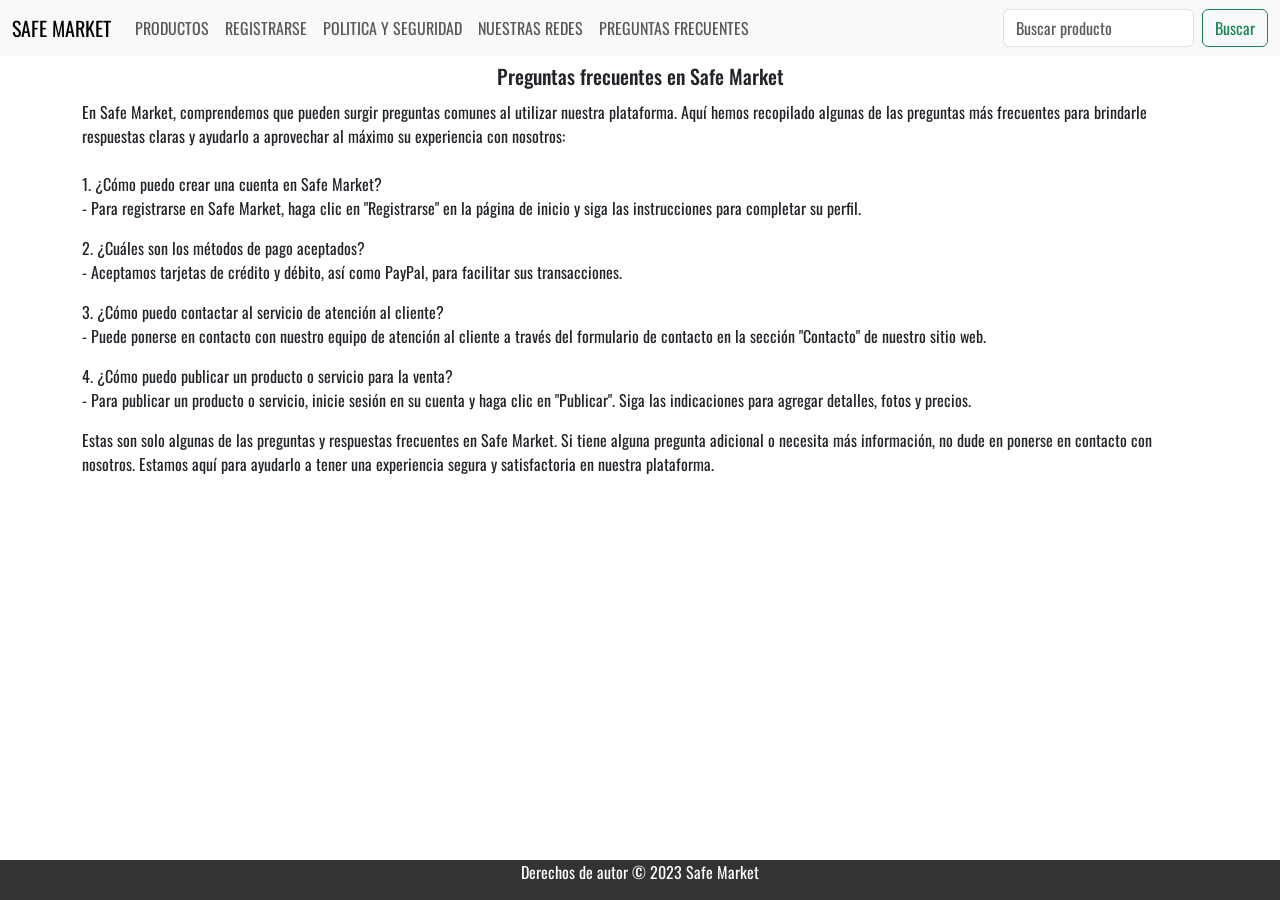
<file: SAFE MARKET/pages/faq.html>
<!DOCTYPE html>
<html lang="en">
<head>
    <meta charset="UTF-8">
    <meta name="viewport" content="width=device-width, initial-scale=1.0">
    <link rel="icon" href="/assets/favicon.ico" type="image/x-icon">
    <meta name="description" content="Compras en línea seguras y confiables en Safe Market. Descubre productos de calidad y transacciones protegidas.">
    <title>Document</title>
    <link href="https://cdn.jsdelivr.net/npm/bootstrap@5.3.2/dist/css/bootstrap.min.css" rel="stylesheet" integrity="sha384-T3c6CoIi6uLrA9TneNEoa7RxnatzjcDSCmG1MXxSR1GAsXEV/Dwwykc2MPK8M2HN" crossorigin="anonymous">
    <link rel="stylesheet" href="../css/styles.css">
    <link href="https://fonts.googleapis.com/css2?family=Oswald&display=swap" rel="stylesheet">
</head>
<body>
    <header>
    <nav class="navbar navbar-expand-lg bg-body-tertiary">
        <div class="container-fluid">
          <a class="navbar-brand" href="../index.html">SAFE MARKET</a>
          <button class="navbar-toggler" type="button" data-bs-toggle="collapse" data-bs-target="#navbarSupportedContent" aria-controls="navbarSupportedContent" aria-expanded="false" aria-label="Toggle navigation">
            <span class="navbar-toggler-icon"></span>
          </button>
          <div class="collapse navbar-collapse" id="navbarSupportedContent">
            <ul class="navbar-nav me-auto mb-2 mb-lg-0">
              <li class="nav-item">
                <a class="nav-link" aria-current="page" href="./products.html">PRODUCTOS</a>
              </li>
              <li class="nav-item">
                <a class="nav-link" aria-current="page" href="./register.html">REGISTRARSE</a>
              </li>
              <li class="nav-item">
                <a class="nav-link" aria-current="page" href="./security polities.html">POLITICA Y SEGURIDAD</a>
              </li>
              <li class="nav-item">
                <a class="nav-link" aria-current="page" href="./social medias.html">NUESTRAS REDES</a>
              </li>
              <li class="nav-item">
                <a class="nav-link" aria-current="page" href="./faq.html">PREGUNTAS FRECUENTES</a>
              </li>
            </ul>

            <form class="d-flex" role="search">
              <input class="form-control me-2" type="search" placeholder="Buscar producto" aria-label="Search">
              <button class="btn btn-outline-success" type="submit">Buscar</button>
            </form>
          </div>
        </div>
      </nav>
    </header>
    <div class="container-sm pb-5 text-color ">
      <h5 class="text-center pb-1 pt-2">Preguntas frecuentes en Safe Market</h5>
      En Safe Market, comprendemos que pueden surgir preguntas comunes al utilizar nuestra plataforma. Aquí hemos recopilado algunas de las preguntas más frecuentes para brindarle respuestas claras y ayudarlo a aprovechar al máximo su experiencia con nosotros:
      <br><br>
      <p>1. ¿Cómo puedo crear una cuenta en Safe Market?
      <br>- Para registrarse en Safe Market, haga clic en "Registrarse" en la página de inicio y siga las instrucciones para completar su perfil.
      <p>2. ¿Cuáles son los métodos de pago aceptados?
      <br> - Aceptamos tarjetas de crédito y débito, así como PayPal, para facilitar sus transacciones.
      <br>
      <p>3. ¿Cómo puedo contactar al servicio de atención al cliente?
      <br>- Puede ponerse en contacto con nuestro equipo de atención al cliente a través del formulario de contacto en la sección "Contacto" de nuestro sitio web.

      <p>4. ¿Cómo puedo publicar un producto o servicio para la venta?
      <br>- Para publicar un producto o servicio, inicie sesión en su cuenta y haga clic en "Publicar". Siga las indicaciones para agregar detalles, fotos y precios.
      <p>Estas son solo algunas de las preguntas y respuestas frecuentes en Safe Market. Si tiene alguna pregunta adicional o necesita más información, no dude en ponerse en contacto con nosotros. Estamos aquí para ayudarlo a tener una experiencia segura y satisfactoria en nuestra plataforma.
    </div>
    <footer class="container-fluid fixed-bottom">
      <p>Derechos de autor © 2023 Safe Market</p>
    </footer>
    <script src="https://cdn.jsdelivr.net/npm/bootstrap@5.3.2/dist/js/bootstrap.bundle.min.js" integrity="sha384-C6RzsynM9kWDrMNeT87bh95OGNyZPhcTNXj1NW7RuBCsyN/o0jlpcV8Qyq46cDfL" crossorigin="anonymous"></script>
</body>
</html>
</file>
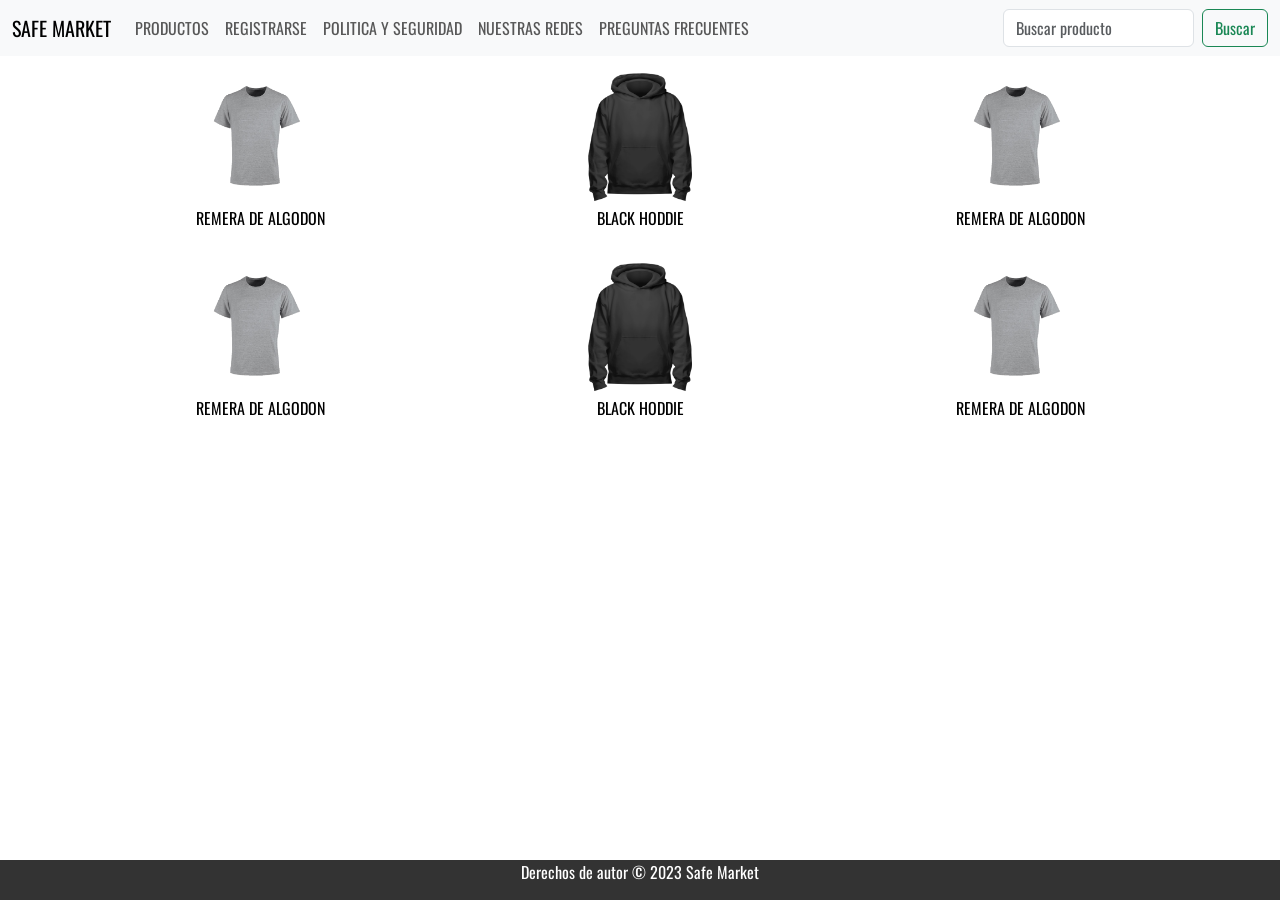
<file: SAFE MARKET/pages/products.html>
<!DOCTYPE html>
<html lang="es">
<head>
    <meta charset="UTF-8">
    <meta name="viewport" content="width=device-width, initial-scale=1.0">
    <link rel="icon" href="/assets/favicon.ico" type="image/x-icon">
    <meta name="description" content="Compras en línea seguras y confiables en Safe Market. Descubre productos de calidad y transacciones protegidas.">
    <title>Document</title>
    <link href="https://cdn.jsdelivr.net/npm/bootstrap@5.3.2/dist/css/bootstrap.min.css" rel="stylesheet" integrity="sha384-T3c6CoIi6uLrA9TneNEoa7RxnatzjcDSCmG1MXxSR1GAsXEV/Dwwykc2MPK8M2HN" crossorigin="anonymous">
    <link rel="stylesheet" href="../css/styles.css">
    <link href="https://fonts.googleapis.com/css2?family=Oswald&display=swap" rel="stylesheet">
</head>
<body>
    <header>
        <nav class="navbar navbar-expand-lg bg-body-tertiary">
            <div class="container-fluid">
              <a class="navbar-brand" href="../index.html">SAFE MARKET</a>
              <button class="navbar-toggler" type="button" data-bs-toggle="collapse" data-bs-target="#navbarSupportedContent" aria-controls="navbarSupportedContent" aria-expanded="false" aria-label="Toggle navigation">
                <span class="navbar-toggler-icon"></span>
              </button>
              <div class="collapse navbar-collapse" id="navbarSupportedContent">
                <ul class="navbar-nav me-auto mb-2 mb-lg-0">
                  <li class="nav-item">
                    <a class="nav-link" aria-current="page" href="./products.html">PRODUCTOS</a>
                  </li>
                  <li class="nav-item">
                    <a class="nav-link" aria-current="page" href="./register.html">REGISTRARSE</a>
                  </li>
                  <li class="nav-item">
                    <a class="nav-link" aria-current="page" href="./security polities.html">POLITICA Y SEGURIDAD</a>
                  </li>
                  <li class="nav-item">
                    <a class="nav-link" aria-current="page" href="./social medias.html">NUESTRAS REDES</a>
                  </li>
                  <li class="nav-item">
                    <a class="nav-link" aria-current="page" href="./faq.html">PREGUNTAS FRECUENTES</a>
                  </li>
                </ul>
                <form class="d-flex" role="search">
                  <input class="form-control me-2" type="search" placeholder="Buscar producto" aria-label="Search">
                  <button class="btn btn-outline-success" type="submit">Buscar</button>
                </form>
              </div>
            </div>
          </nav>
    </header>    

    <div>
        <div class="container text-center">
            <div class="row">
              <div class="col">
                <a href="">
                    <img class="products-images" src="../assets/Remera-Algodon.png" alt="Remera de algodon de color gris">
                    <p class="products-title">REMERA DE ALGODON</p>
                </a>
              </div>
              <div class="col">
                <a href="">
                    <img class="products-images" src="../assets/hoddie-black.png" alt="buzo de color negro con capucha">
                    <p class="products-title">BLACK HODDIE</p>
                </a>
              </div>
              <div class="col">
                <a href="">
                    <img class="products-images" src="../assets/Remera-Algodon.png" alt="Remera de algodon de color gris">
                    <p class="products-title" >REMERA DE ALGODON</p>
                </a>
              </div>
            </div>
            <div class="row">
                <div class="col">
                    <a href="">
                        <img class="products-images" src="../assets/Remera-Algodon.png" alt="Remera de algodon de color gris">
                        <p class="products-title" >REMERA DE ALGODON</p>
                    </a>
                </div>
                <div class="col">
                    <a href="">
                        <img class="products-images" src="../assets/hoddie-black.png" alt="buzo de color negro con capucha">
                        <p class="products-title" >BLACK HODDIE</p>
                    </a>
                </div>
                <div class="col">
                    <a href="">
                        <img class="products-images" src="../assets/Remera-Algodon.png" alt="Remera de algodon de color gris">
                        <p class="products-title" >REMERA DE ALGODON</p>
                    </a>
                </div>
              </div>
          </div>
    </div>

    <footer class="container-fluid fixed-bottom">
      <p>Derechos de autor © 2023 Safe Market</p>
    </footer>
    <script src="https://cdn.jsdelivr.net/npm/bootstrap@5.3.2/dist/js/bootstrap.bundle.min.js" integrity="sha384-C6RzsynM9kWDrMNeT87bh95OGNyZPhcTNXj1NW7RuBCsyN/o0jlpcV8Qyq46cDfL" crossorigin="anonymous"></script>
</body>
</html>
</file>
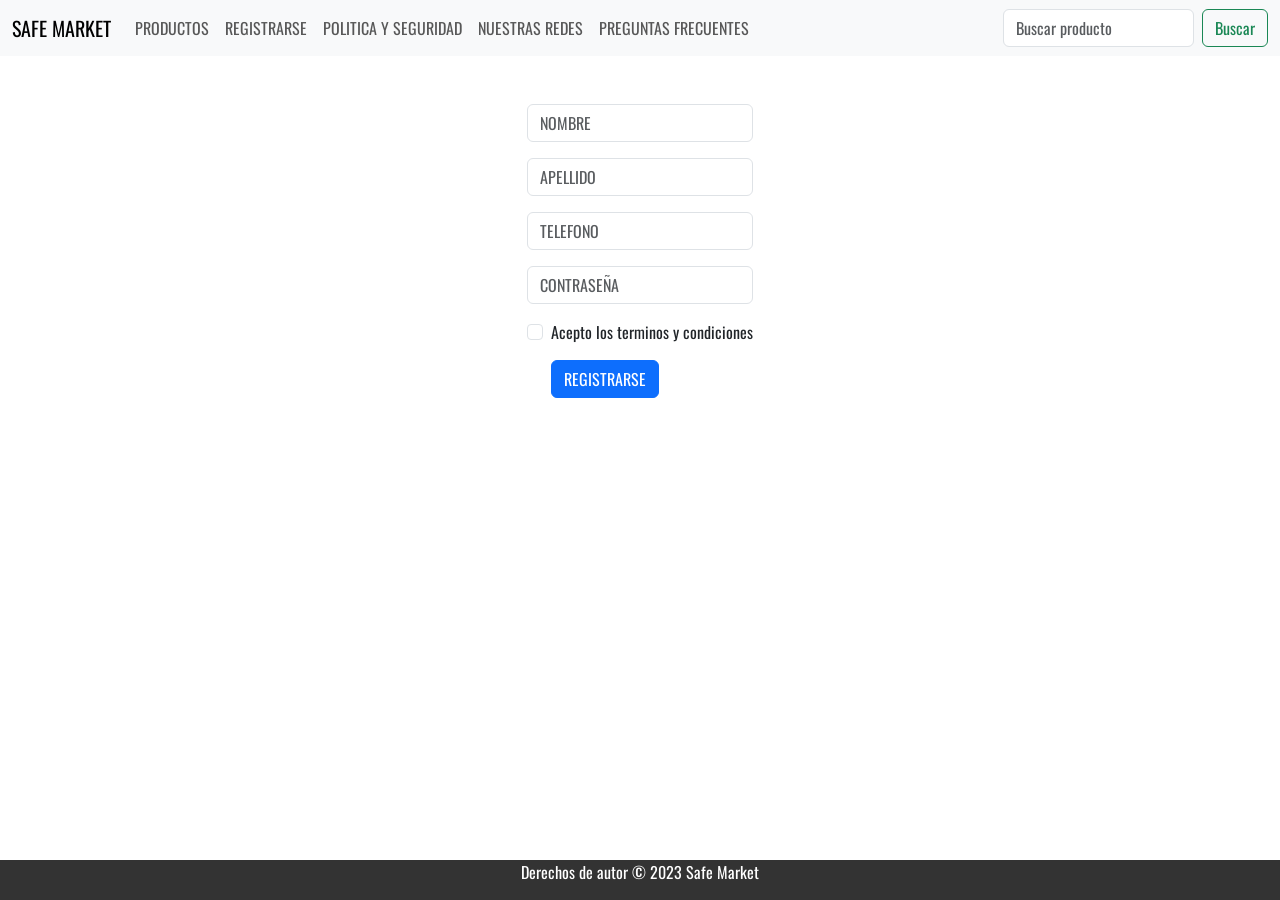
<file: SAFE MARKET/pages/register.html>
<!DOCTYPE html>
<html lang="en">
<head>
    <meta charset="UTF-8">
    <meta name="viewport" content="width=device-width, initial-scale=1.0">
    <link rel="icon" href="/assets/favicon.ico" type="image/x-icon">
    <meta name="description" content="Compras en línea seguras y confiables en Safe Market. Descubre productos de calidad y transacciones protegidas.">
    <title>Document</title>
    <link href="https://cdn.jsdelivr.net/npm/bootstrap@5.3.2/dist/css/bootstrap.min.css" rel="stylesheet" integrity="sha384-T3c6CoIi6uLrA9TneNEoa7RxnatzjcDSCmG1MXxSR1GAsXEV/Dwwykc2MPK8M2HN" crossorigin="anonymous">
    <link rel="stylesheet" href="../css/styles.css">
    <link href="https://fonts.googleapis.com/css2?family=Oswald&display=swap" rel="stylesheet">
</head>
<body>
    <header>
    <nav class="navbar navbar-expand-lg bg-body-tertiary">
        <div class="container-fluid">
          <a class="navbar-brand" href="../index.html">SAFE MARKET</a>
          <button class="navbar-toggler" type="button" data-bs-toggle="collapse" data-bs-target="#navbarSupportedContent" aria-controls="navbarSupportedContent" aria-expanded="false" aria-label="Toggle navigation">
            <span class="navbar-toggler-icon"></span>
          </button>
          <div class="collapse navbar-collapse" id="navbarSupportedContent">
            <ul class="navbar-nav me-auto mb-2 mb-lg-0">
              <li class="nav-item">
                <a class="nav-link" aria-current="page" href="./products.html">PRODUCTOS</a>
              </li>
              <li class="nav-item">
                <a class="nav-link" aria-current="page" href="./register.html">REGISTRARSE</a>
              </li>
              <li class="nav-item">
                <a class="nav-link" aria-current="page" href="./security polities.html">POLITICA Y SEGURIDAD</a>
              </li>
              <li class="nav-item">
                <a class="nav-link" aria-current="page" href="./social medias.html">NUESTRAS REDES</a>
              </li>
              <li class="nav-item">
                <a class="nav-link" aria-current="page" href="./faq.html">PREGUNTAS FRECUENTES</a>
              </li>
            </ul>

            <form class="d-flex" role="search">
              <input class="form-control me-2" type="search" placeholder="Buscar producto" aria-label="Search">
              <button class="btn btn-outline-success" type="submit">Buscar</button>
            </form>
          </div>
        </div>
      </nav>
    </header>

    <div class="container mt-5 d-flex justify-content-center">
      <form>
        <div class="mb-3">
          <input type="email" class="form-control" placeholder="NOMBRE" id="exampleInputName1" aria-describedby="emailHelp">
        </div>
        <div class="mb-3">
          <input type="email" class="form-control" placeholder="APELLIDO" id="exampleInputSurname1" aria-describedby="emailHelp">
        </div>
        <div class="mb-3">
          <input type="tel" class="form-control" placeholder="TELEFONO" id="exampleInputTelephone1" aria-describedby="emailHelp">
        </div>
        <div class="mb-3">
          <input type="password" placeholder="CONTRASEÑA" class="form-control" id="exampleInputPassword1">
        </div>
        <div class="mb-3 form-check">
          <input type="checkbox" class="form-check-input" id="exampleCheck1">
          <label class="form-check-label" for="exampleCheck1">Acepto los terminos y condiciones</label>
        </div>
        <div class="mb-3 form-check">
          <button type="submit" class="btn btn-primary">REGISTRARSE</button>
        </div>
        
      </form>
    </div>
    
    <footer class="container-fluid fixed-bottom">
      <p>Derechos de autor © 2023 Safe Market</p>
    </footer>
    <script src="https://cdn.jsdelivr.net/npm/bootstrap@5.3.2/dist/js/bootstrap.bundle.min.js" integrity="sha384-C6RzsynM9kWDrMNeT87bh95OGNyZPhcTNXj1NW7RuBCsyN/o0jlpcV8Qyq46cDfL" crossorigin="anonymous"></script>
</body>
</html>
</file>
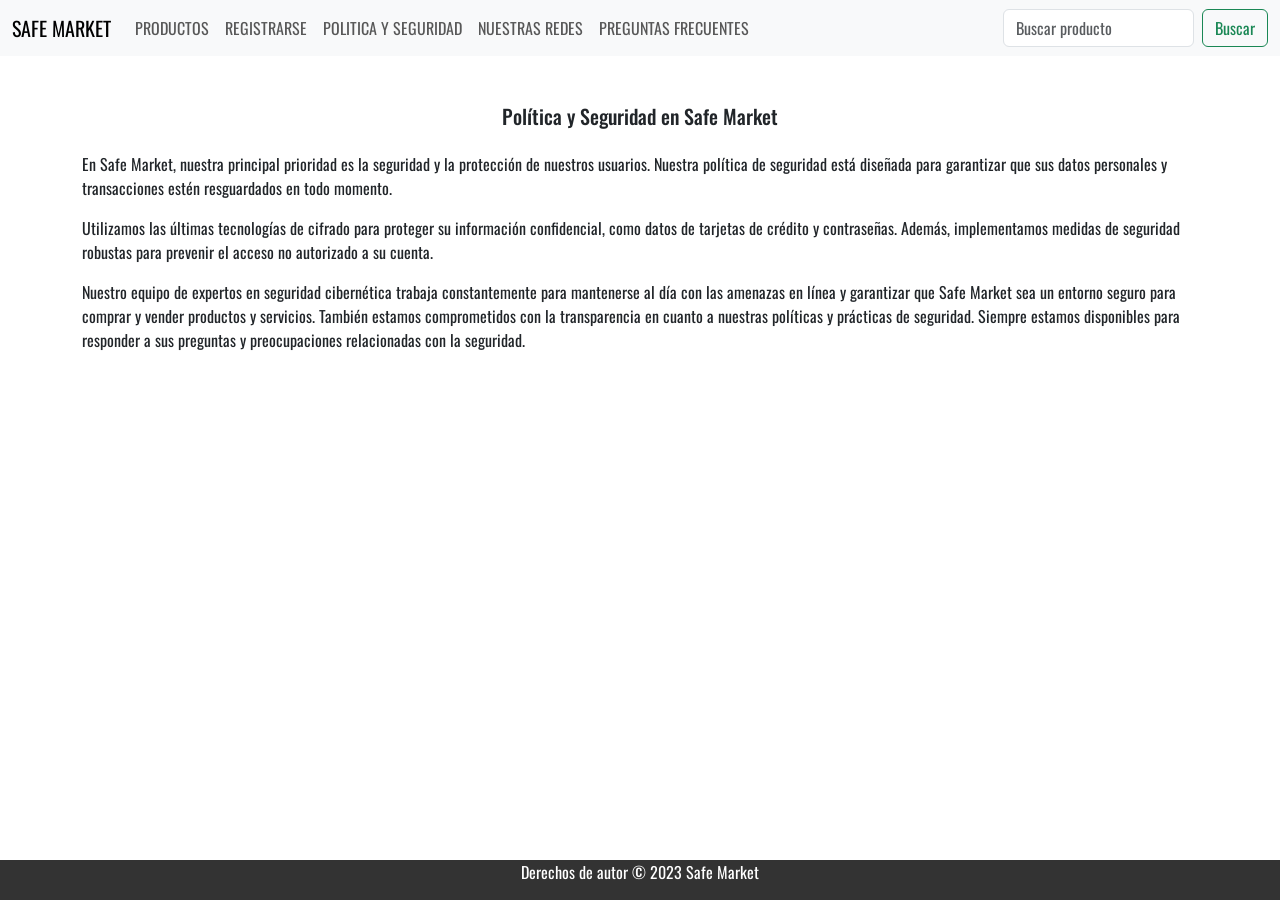
<file: SAFE MARKET/pages/security polities.html>
<!DOCTYPE html>
<html lang="en">
<head>
    <meta charset="UTF-8">
    <meta name="viewport" content="width=device-width, initial-scale=1.0">
    <link rel="icon" href="/assets/favicon.ico" type="image/x-icon">
    <meta name="description" content="Compras en línea seguras y confiables en Safe Market. Descubre productos de calidad y transacciones protegidas.">
    <title>Document</title>
    <link href="https://cdn.jsdelivr.net/npm/bootstrap@5.3.2/dist/css/bootstrap.min.css" rel="stylesheet" integrity="sha384-T3c6CoIi6uLrA9TneNEoa7RxnatzjcDSCmG1MXxSR1GAsXEV/Dwwykc2MPK8M2HN" crossorigin="anonymous">
    <link rel="stylesheet" href="../css/styles.css">
    <link href="https://fonts.googleapis.com/css2?family=Oswald&display=swap" rel="stylesheet">
</head>
<body>
    <header>
    <nav class="navbar navbar-expand-lg bg-body-tertiary">
        <div class="container-fluid">
          <a class="navbar-brand" href="../index.html">SAFE MARKET</a>
          <button class="navbar-toggler" type="button" data-bs-toggle="collapse" data-bs-target="#navbarSupportedContent" aria-controls="navbarSupportedContent" aria-expanded="false" aria-label="Toggle navigation">
            <span class="navbar-toggler-icon"></span>
          </button>
          <div class="collapse navbar-collapse" id="navbarSupportedContent">
            <ul class="navbar-nav me-auto mb-2 mb-lg-0">
              <li class="nav-item">
                <a class="nav-link" aria-current="page" href="./products.html">PRODUCTOS</a>
              </li>
              <li class="nav-item">
                <a class="nav-link" aria-current="page" href="./register.html">REGISTRARSE</a>
              </li>
              <li class="nav-item">
                <a class="nav-link" aria-current="page" href="./security polities.html">POLITICA Y SEGURIDAD</a>
              </li>
              <li class="nav-item">
                <a class="nav-link" aria-current="page" href="./social medias.html">NUESTRAS REDES</a>
              </li>
              <li class="nav-item">
                <a class="nav-link" aria-current="page" href="./faq.html">PREGUNTAS FRECUENTES</a>
              </li>
            </ul>

            <form class="d-flex" role="search">
              <input class="form-control me-2" type="search" placeholder="Buscar producto" aria-label="Search">
              <button class="btn btn-outline-success" type="submit">Buscar</button>
            </form>
          </div>
        </div>
      </nav>
    </header>

    <div class="container-sm mt-5">
      <h5 class="text-center">Política y Seguridad en Safe Market</h5>
      <p class="pt-3">En Safe Market, nuestra principal prioridad es la seguridad y la protección de nuestros usuarios. Nuestra política de seguridad está diseñada para garantizar que sus datos personales y transacciones estén resguardados en todo momento.</p>
      <p>Utilizamos las últimas tecnologías de cifrado para proteger su información confidencial, como datos de tarjetas de crédito y contraseñas. Además, implementamos medidas de seguridad robustas para prevenir el acceso no autorizado a su cuenta.</p>
      <p>Nuestro equipo de expertos en seguridad cibernética trabaja constantemente para mantenerse al día con las amenazas en línea y garantizar que Safe Market sea un entorno seguro para comprar y vender productos y servicios.
         También estamos comprometidos con la transparencia en cuanto a nuestras políticas y prácticas de seguridad. Siempre estamos disponibles para responder a sus preguntas y preocupaciones relacionadas con la seguridad.</p>
    </div>
    
  
    <footer class="container-fluid fixed-bottom">
      <p>Derechos de autor © 2023 Safe Market</p>
    </footer>
    <script src="https://cdn.jsdelivr.net/npm/bootstrap@5.3.2/dist/js/bootstrap.bundle.min.js" integrity="sha384-C6RzsynM9kWDrMNeT87bh95OGNyZPhcTNXj1NW7RuBCsyN/o0jlpcV8Qyq46cDfL" crossorigin="anonymous"></script>
</body>
</html>
</file>
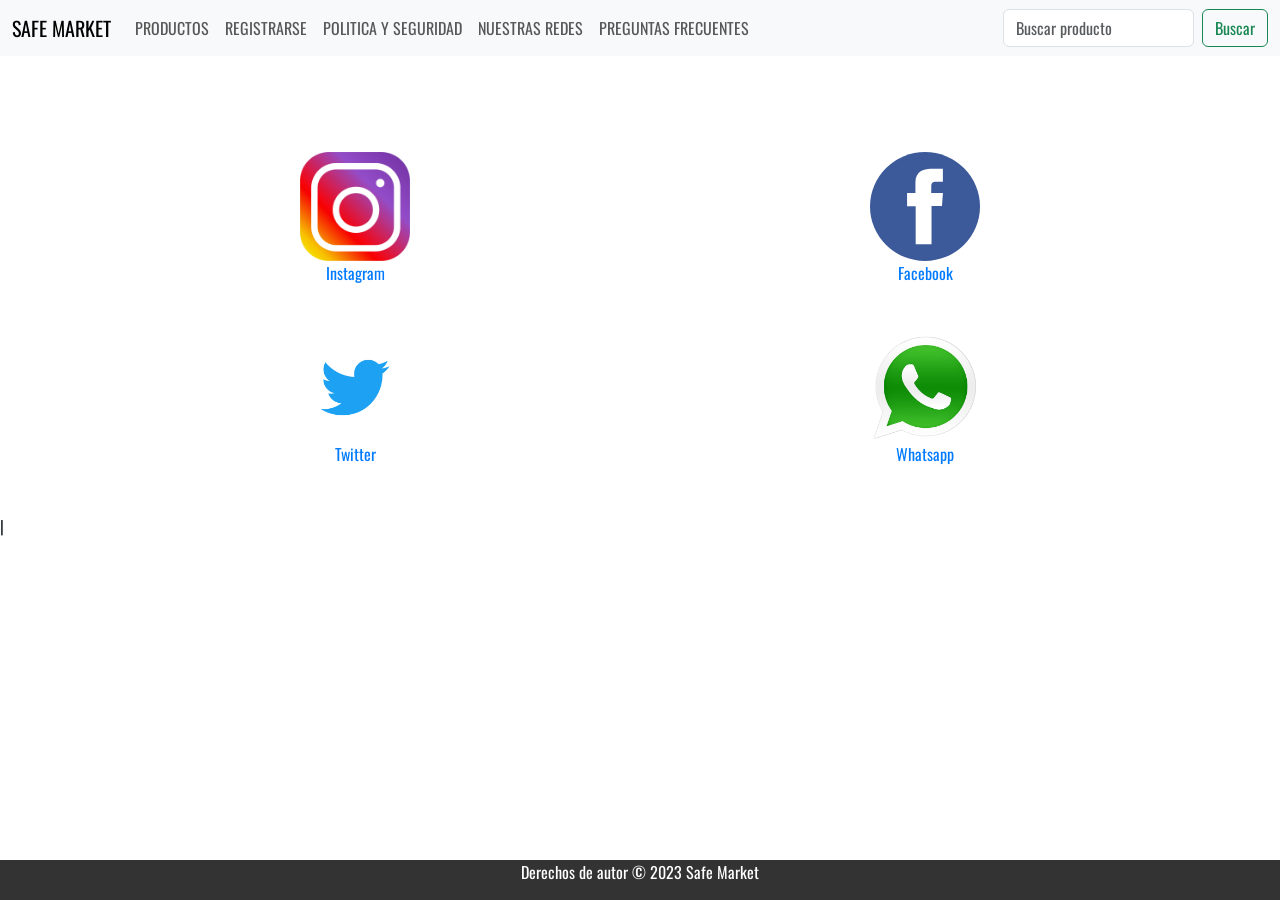
<file: SAFE MARKET/pages/social medias.html>
<!DOCTYPE html>
<html lang="en">
<head>
    <meta charset="UTF-8">
    <meta name="viewport" content="width=device-width, initial-scale=1.0">
    <link rel="icon" href="/assets/favicon.ico" type="image/x-icon">
    <meta name="description" content="Compras en línea seguras y confiables en Safe Market. Descubre productos de calidad y transacciones protegidas.">
    <title>Document</title>
    <link href="https://cdn.jsdelivr.net/npm/bootstrap@5.3.2/dist/css/bootstrap.min.css" rel="stylesheet" integrity="sha384-T3c6CoIi6uLrA9TneNEoa7RxnatzjcDSCmG1MXxSR1GAsXEV/Dwwykc2MPK8M2HN" crossorigin="anonymous">
    <link rel="stylesheet" href="../css/styles.css">
    <link href="https://fonts.googleapis.com/css2?family=Oswald&display=swap" rel="stylesheet">
</head>
<body>
    <header>
    <nav class="navbar navbar-expand-lg bg-body-tertiary">
        <div class="container-fluid">
          <a class="navbar-brand" href="../index.html">SAFE MARKET</a>
          <button class="navbar-toggler" type="button" data-bs-toggle="collapse" data-bs-target="#navbarSupportedContent" aria-controls="navbarSupportedContent" aria-expanded="false" aria-label="Toggle navigation">
            <span class="navbar-toggler-icon"></span>
          </button>
          <div class="collapse navbar-collapse" id="navbarSupportedContent">
            <ul class="navbar-nav me-auto mb-2 mb-lg-0">
              <li class="nav-item">
                <a class="nav-link" aria-current="page" href="./products.html">PRODUCTOS</a>
              </li>
              <li class="nav-item">
                <a class="nav-link" aria-current="page" href="./register.html">REGISTRARSE</a>
              </li>
              <li class="nav-item">
                <a class="nav-link" aria-current="page" href="./security polities.html">POLITICA Y SEGURIDAD</a>
              </li>
              <li class="nav-item">
                <a class="nav-link" aria-current="page" href="./social medias.html">NUESTRAS REDES</a>
              </li>
              <li class="nav-item">
                <a class="nav-link" aria-current="page" href="./faq.html">PREGUNTAS FRECUENTES</a>
              </li>
            </ul>

            <form class="d-flex" role="search">
              <input class="form-control me-2" type="search" placeholder="Buscar producto" aria-label="Search">
              <button class="btn btn-outline-success" type="submit">Buscar</button>
            </form>
          </div>
        </div>
      </nav>
    </header>

    <div class="container text-center mt-5 pt-5">
      <div class="row row-cols-2">

        <div class="col pb-5">
          <img class="socialMediasImg" src="../assets/instagram-logo-clipart-png-3.png" alt="logo de Instagram">
          <div class="col">
            <a href="#">Instagram</a>
          </div>
        </div>
        <div class="col">
          <img class="socialMediasImg" src="../assets/facebook-3.svg" alt="logo de Facebook">
          <div class="col">
            <a href="#">Facebook</a>
          </div>
        </div>
        <div class="col pb-5">
          <img class="socialMediasImg" src="../assets/twitter_logo_blue.png..png" alt="logo de Twitter">
          <div class="col">
            <a href="#">Twitter</a>
          </div>
        </div>
        <div class="col">
          <img class="socialMediasImg" src="../assets/whatsapp.png" alt="logo de Whatsapp">
          <div class="col">
            <a href="#">Whatsapp</a>
          </div>
        </div>
      </div>
    </div>

    <footer class="container-fluid fixed-bottom">
      <p>Derechos de autor © 2023 Safe Market</p>
    </footer>
    <script src="https://cdn.jsdelivr.net/npm/bootstrap@5.3.2/dist/js/bootstrap.bundle.min.js" integrity="sha384-C6RzsynM9kWDrMNeT87bh95OGNyZPhcTNXj1NW7RuBCsyN/o0jlpcV8Qyq46cDfL" crossorigin="anonymous"></script>
</body>
</html>
|
</file>
<file: SAFE MARKET/css/styles.css>
body {
  margin: 0;
  padding: 0;
  font-family: "Oswald", sans-serif;
}

ul {
  list-style: none;
}

a {
  color: #007BFF;
  text-decoration: none;
}

section {
  margin: 20px;
  padding: 20px;
  border: 1px solid #ccc;
  background-color: #f9f9f9;
}

.titulos {
  background-color: black;
  color: #f9f9f9;
  padding: 10px;
}

.src-btn:hover {
  border-color: black;
}

.max-size-card {
  max-width: 77%;
}

.img-config {
  max-width: 40rem;
}

.indexCarouselContainer {
  max-height: 37rem;
}

.indexProductsContainer {
  max-height: 10px;
}

.discount {
  color: red;
  text-decoration: line-through;
  padding-left: 0.5rem;
}

.price {
  color: #006400;
}

.pagination li a {
  text-decoration: none;
  color: black;
}

.pagination li a:hover {
  color: white;
  background-color: black;
}

.btn-index {
  background-color: #000;
  color: #f9f9f9;
  border: transparent;
}

footer {
  background-color: #333;
  color: white;
  text-align: center;
}

.products-images {
  max-width: 150px;
}

.products-title {
  color: black;
}

.socialMediasImg {
  max-width: 20%;
}

/*# sourceMappingURL=styles.css.map */
</file>
